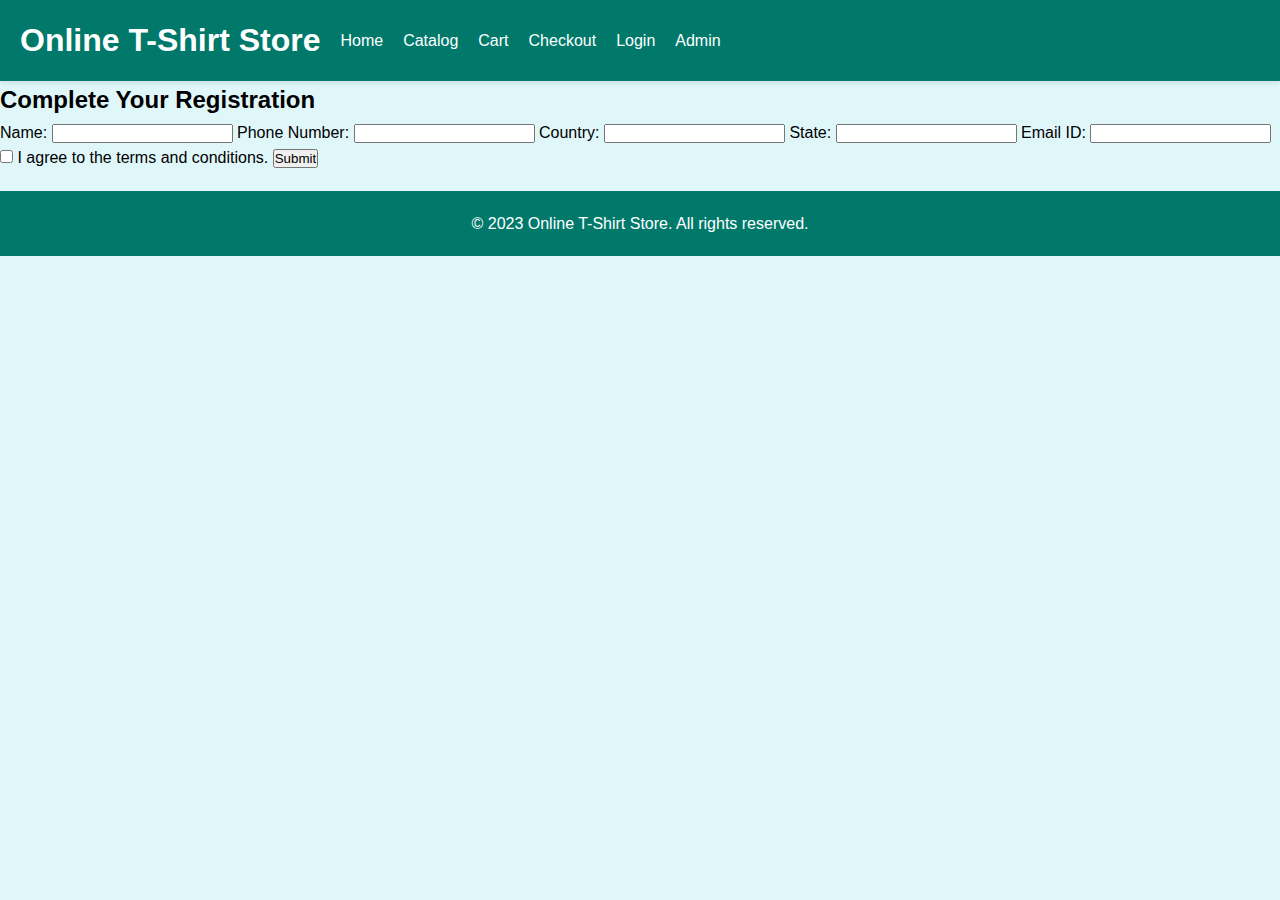
<file: user-info.html>
<!DOCTYPE html>
<html lang="en">
<head>
    <meta charset="UTF-8">
    <meta name="viewport" content="width=device-width, initial-scale=1.0">
    <title>User Information</title>
    <link rel="stylesheet" href="styles.css">
</head>
<body>
    <header>
        <nav>
            <h1>Online T-Shirt Store</h1>
            <ul>
                <li><a href="index.html">Home</a></li>
                <li><a href="#catalog">Catalog</a></li>
                <li><a href="#cart">Cart</a></li>
                <li><a href="#checkout">Checkout</a></li>
                <li><a href="#login">Login</a></li>
                <li><a href="#admin">Admin</a></li>
            </ul>
        </nav>
    </header>

    <main>
        <section id="user-info">
            <h2>Complete Your Registration</h2>
            <form id="user-info-form">
                <label for="name">Name:</label>
                <input type="text" id="name" required>

                <label for="phone">Phone Number:</label>
                <input type="tel" id="phone" required>

                <label for="country">Country:</label>
                <input type="text" id="country" required>

                <label for="state">State:</label>
                <input type="text" id="state" required>

                <label for="email">Email ID:</label>
                <input type="email" id="email" required>

                <label>
                    <input type="checkbox" id="terms" required>
                    I agree to the terms and conditions.
                </label>

                <button type="submit">Submit</button>
            </form>
        </section>
    </main>

    <footer>
        <p>&copy; 2023 Online T-Shirt Store. All rights reserved.</p>
    </footer>

    <script src="script.js"></script>
</body>
</html>
</file>
<file: styles.css>
/* Basic Reset */
* {
    margin: 0;
    padding: 0;
    box-sizing: border-box;
}

body {
    font-family: 'Helvetica Neue', Arial, sans-serif;
    line-height: 1.6;
    background-color: #e0f7fa; /* Changed to a light cyan for a more attractive look */
    margin: 0;
    padding: 0;
}




header {
    background: #00796b; /* Changed to a teal color for a fresh look */
    color: #fff;
    padding: 15px 0;
    box-shadow: 0 2px 5px rgba(0, 0, 0, 0.1);
    display: flex;
    justify-content: space-between;
    align-items: center;
}




nav {
    display: flex;
    justify-content: space-between;
    align-items: center;
    padding: 0 20px;
}

nav h1 {
    margin: 0;
}

nav ul {
    list-style: none;
    display: flex;
    margin: 0;
    padding: 0;
}


nav ul li {
    margin-left: 20px;
}

nav ul li a {
    color: #fff;
    text-decoration: none;
}

.product-grid {
    display: grid;
    grid-template-columns: repeat(auto-fill, minmax(250px, 1fr));
    gap: 15px;
    padding: 20px;
    transition: transform 0.2s;
}

.product-item {
    border: 1px solid #ddd;
    border-radius: 5px;
    padding: 10px;
    text-align: center;
    background-color: #ffffff; /* Keeping white for product items */
    transition: box-shadow 0.3s; /* Added transition for hover effect */
}



.product-item:hover {
    transform: scale(1.05);
    box-shadow: 0 4px 8px rgba(0, 0, 0, 0.2);
}


footer {
    text-align: center;
    padding: 20px;
    background: #00796b; /* Changed to match header color */
    color: #fff;
    position: relative;
    bottom: 0;
    width: 100%;
    margin-top: 20px;
}




/* Responsive Styles */
@media (max-width: 600px) {
    nav ul {
        flex-direction: column;
    }

    .product-grid {
        grid-template-columns: 1fr;
    }
}
</file>
